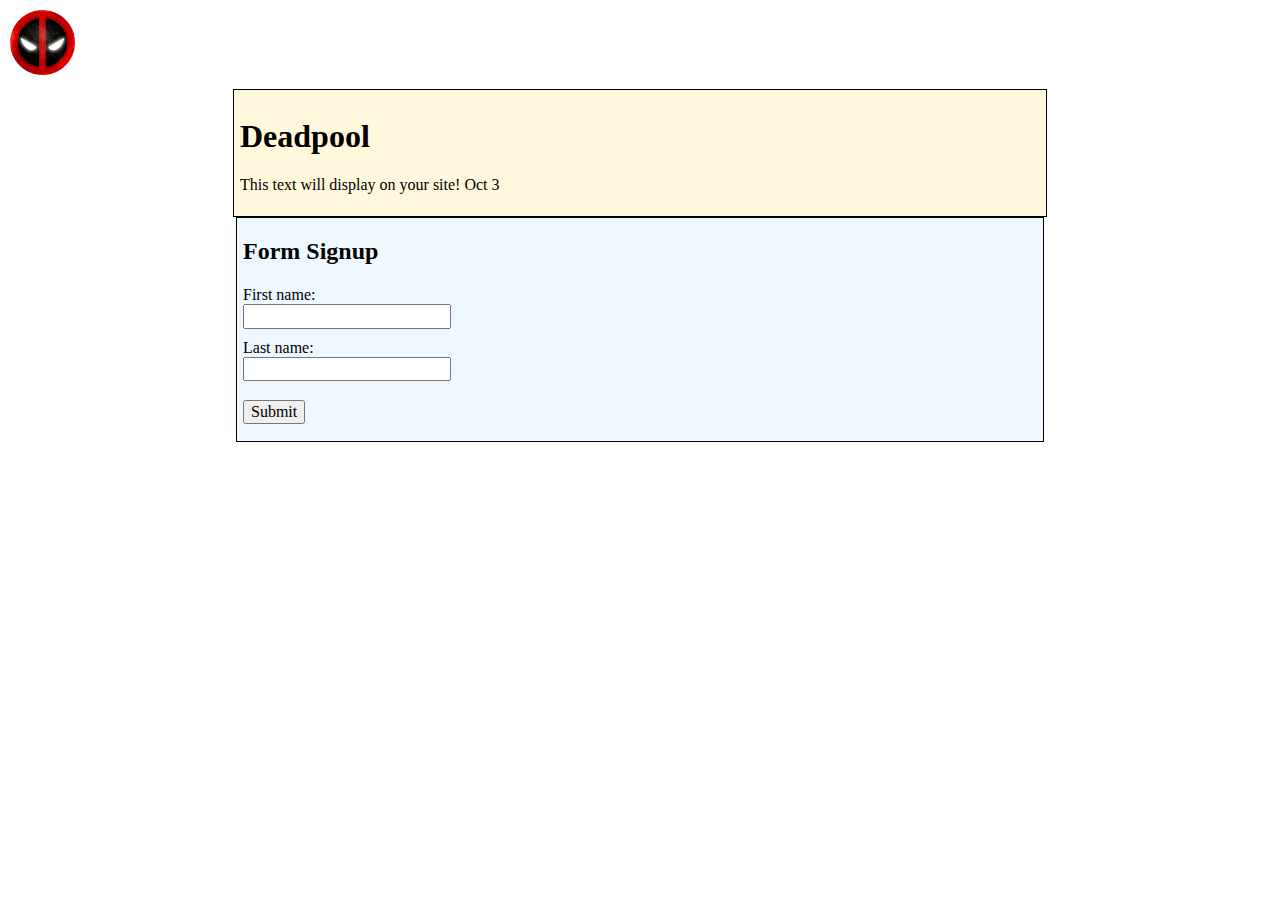
<file: index.html>
<!doctype html>
<html class="no-js" lang="en">

<head>
  <meta charset="utf-8">
  <title>Responsive Layouts</title>
  <meta name="description" content="This site will serve as the hub for many sub responsive layouts">
  <meta name="viewport" content="width=device-width, initial-scale=1">

  <meta property="og:title" content="">
  <meta property="og:type" content="">
  <meta property="og:url" content="">
  <meta property="og:image" content="">

  <link rel="manifest" href="site.webmanifest">
  <link rel="apple-touch-icon" href="icon.png">
  <!-- Place favicon.ico in the root directory -->

  <link rel="stylesheet" href="css/normalize.css">
  <link rel="stylesheet" href="css/main.css">

  <meta name="theme-color" content="#fafafa">

  <title>Updated Website Title</title>
</head>

<body>
  <!-- add a baner later that sticks to top when scrolling? -->
  <header>
    <img class="logo" src="./img/deadpool.png" alt=""/>
  </header>
  
  <div class="deadpoolHeader">
    <h1>Deadpool</h1>
    <p>This text will display on your site! Oct 3</p>
    <script src="js/main.js"></script>
  </div>

  <div class="signupRedirect">
    <h2>Form Signup</h2>

    <form action="thanks.html"> 
      <label for="fname">First name:</label><br>
      <input type="text" id="fname" name="fname" value="" required placeholder=""><br>  <!-- required placeholder="Enter your first name", adds description in textbox -->
      
      <label for="lname">Last name:</label><br>
      <input type="text" id="lname" name="lname" value="" required placeholder=""><br><br>

      <input type="submit" value="Submit"> <!-- submit button -->
    </form>
  </div> 

</body>

</html>
</file>
<file: css/main.css>
/* Place CSS styles here */

.logo {
    width: 65px;
    padding: 10px;
    /* justify-content: center; (doesn't work, need to use on flexboxes or div containers) */
}

.deadpoolHeader {
    background-color: cornsilk;
    padding: 6px;
    border: 1px solid black;
    max-width: 800px;
    margin-left: auto;
    margin-right: auto;
}

.signupRedirect {
    background-color: aliceblue;
    padding-left: 6px;
    padding-bottom: 17px;
    border: 1px solid black;
    max-width: 800px;
    margin-left: auto;
    margin-right: auto;
}


#fname{
      margin-bottom: 10px;  
}
</file>
